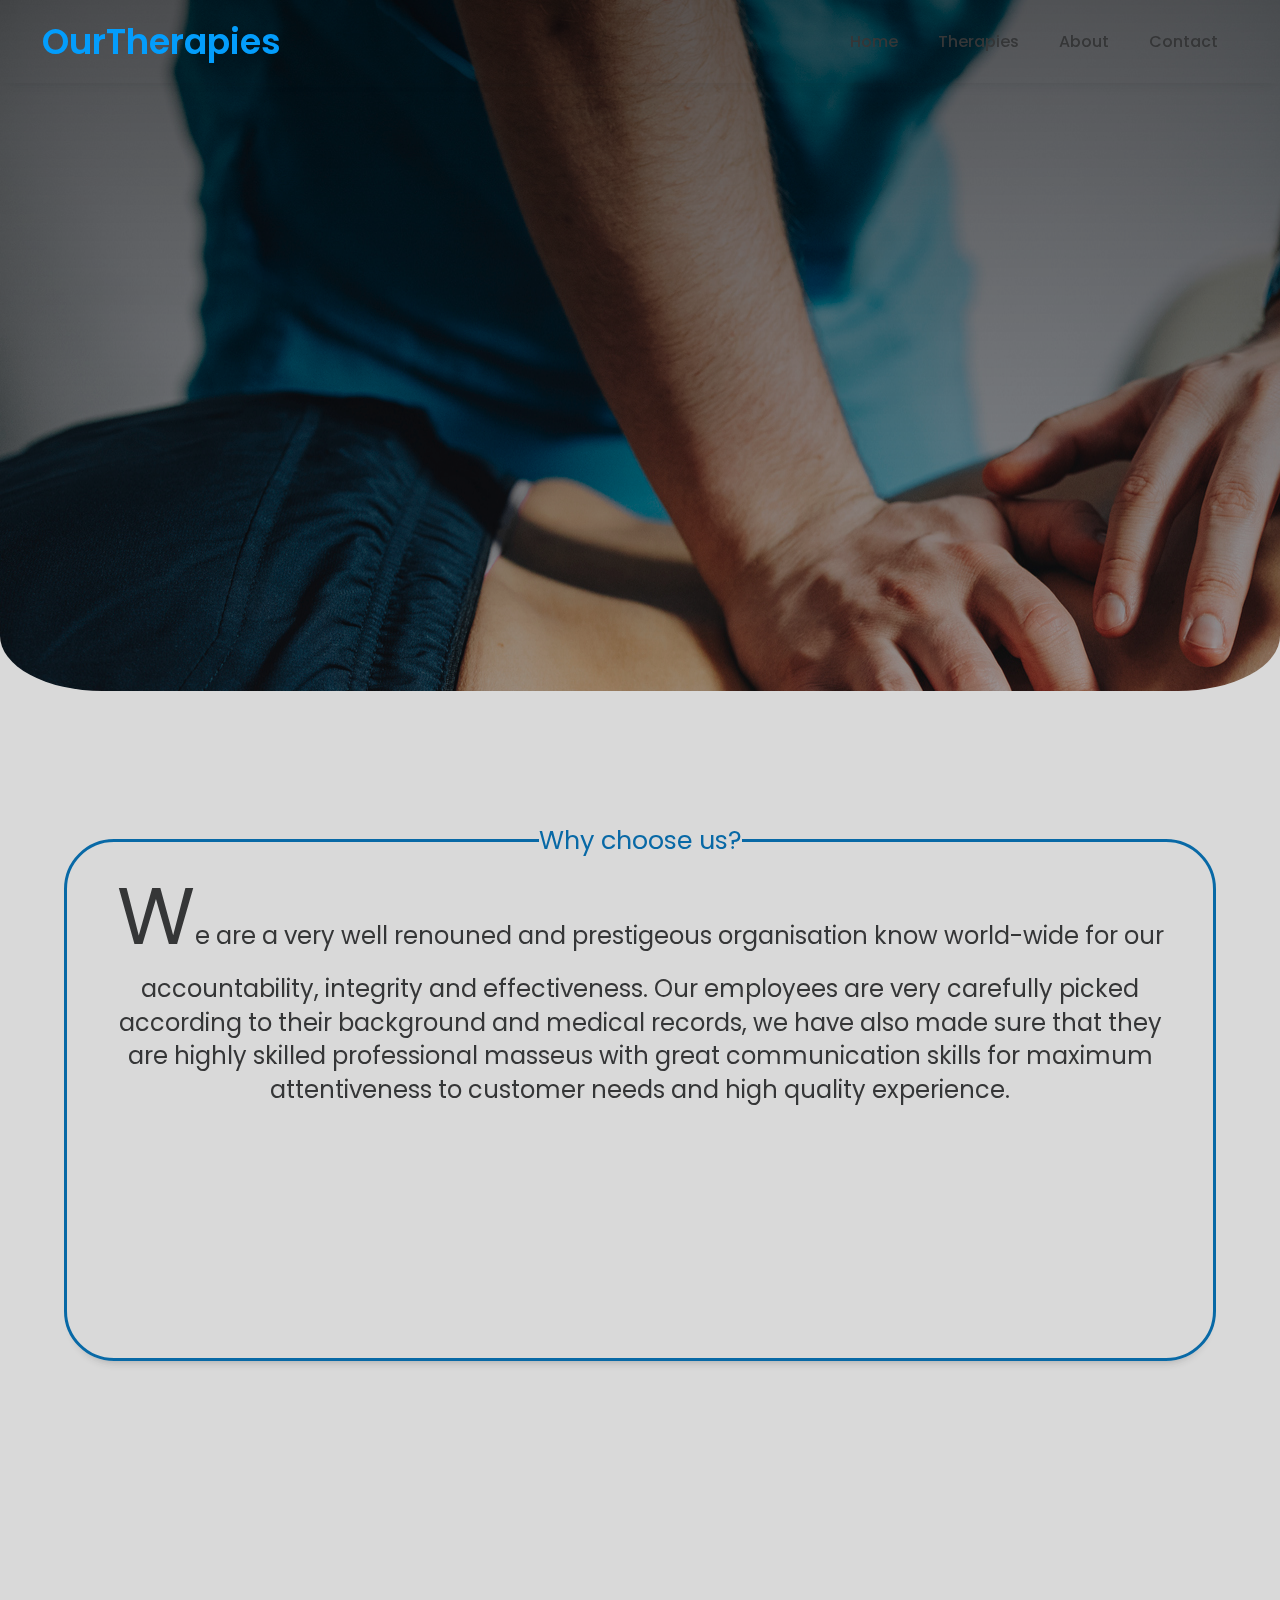
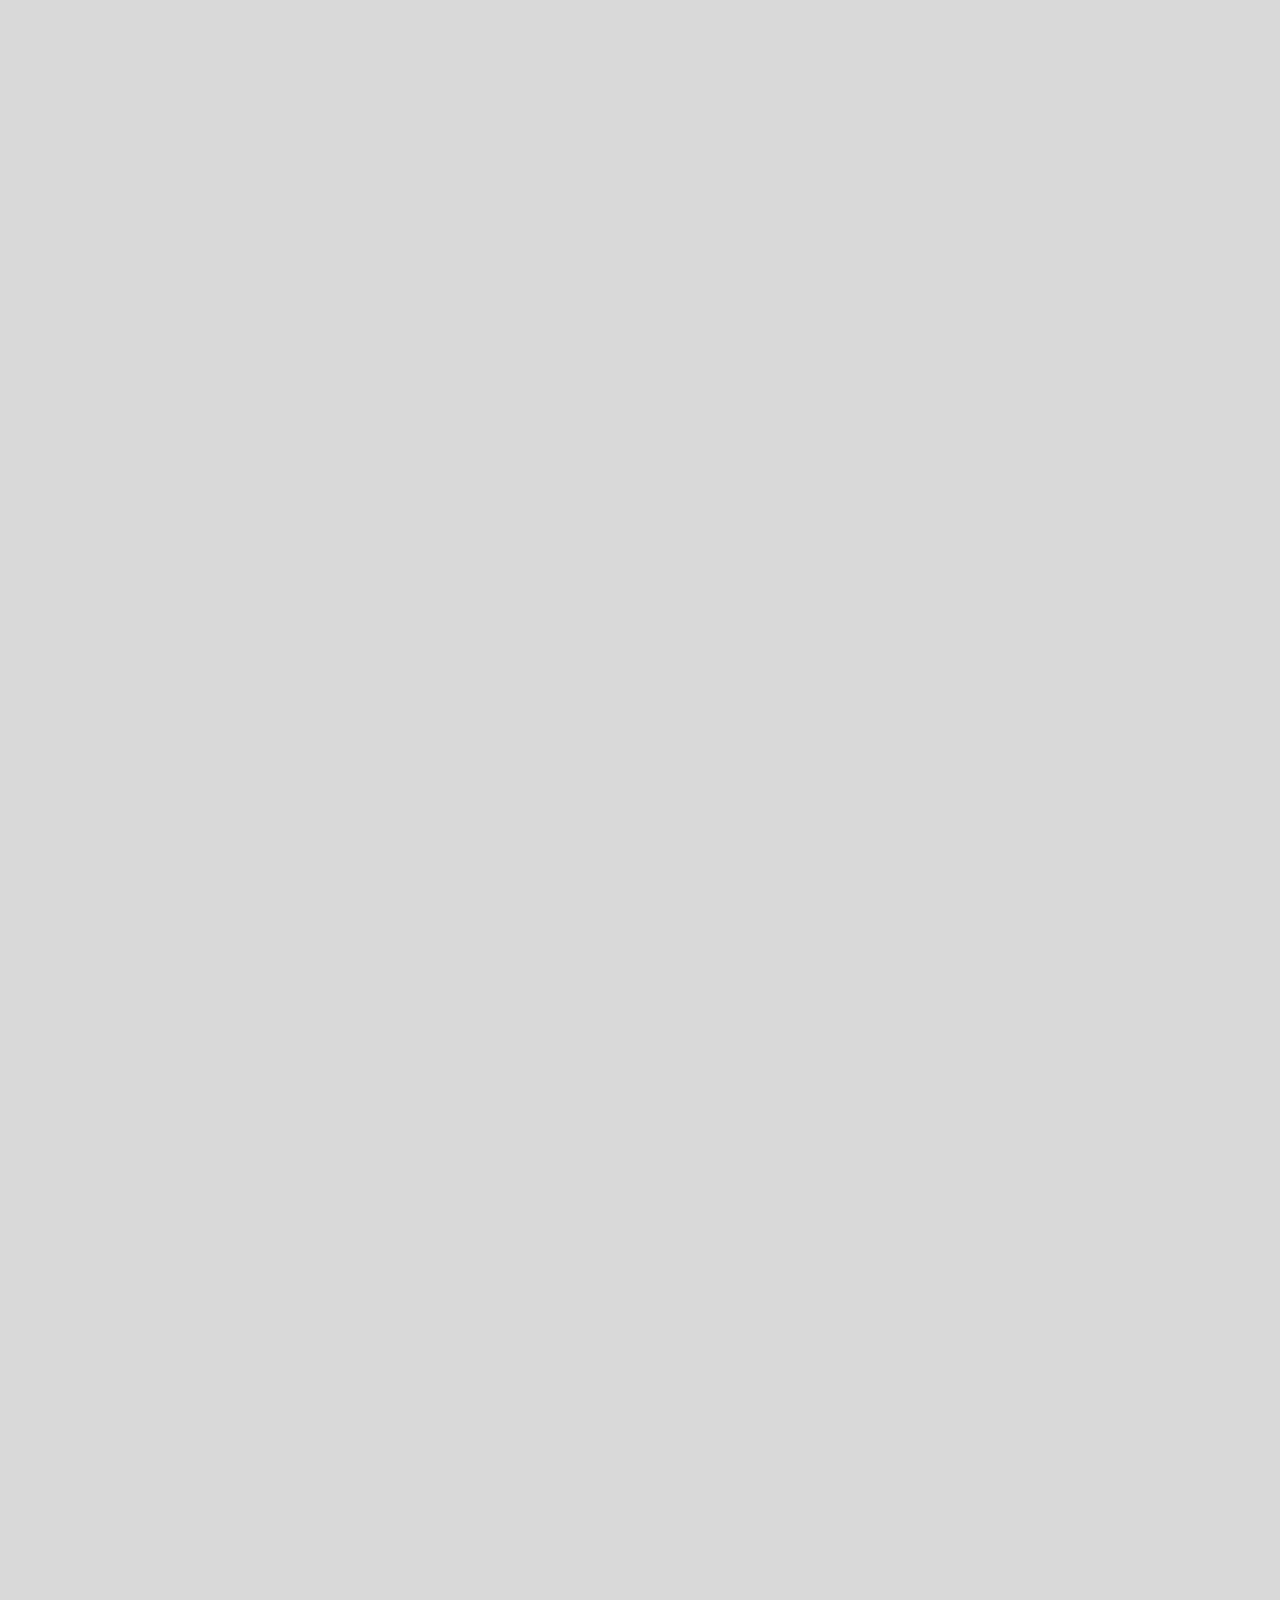
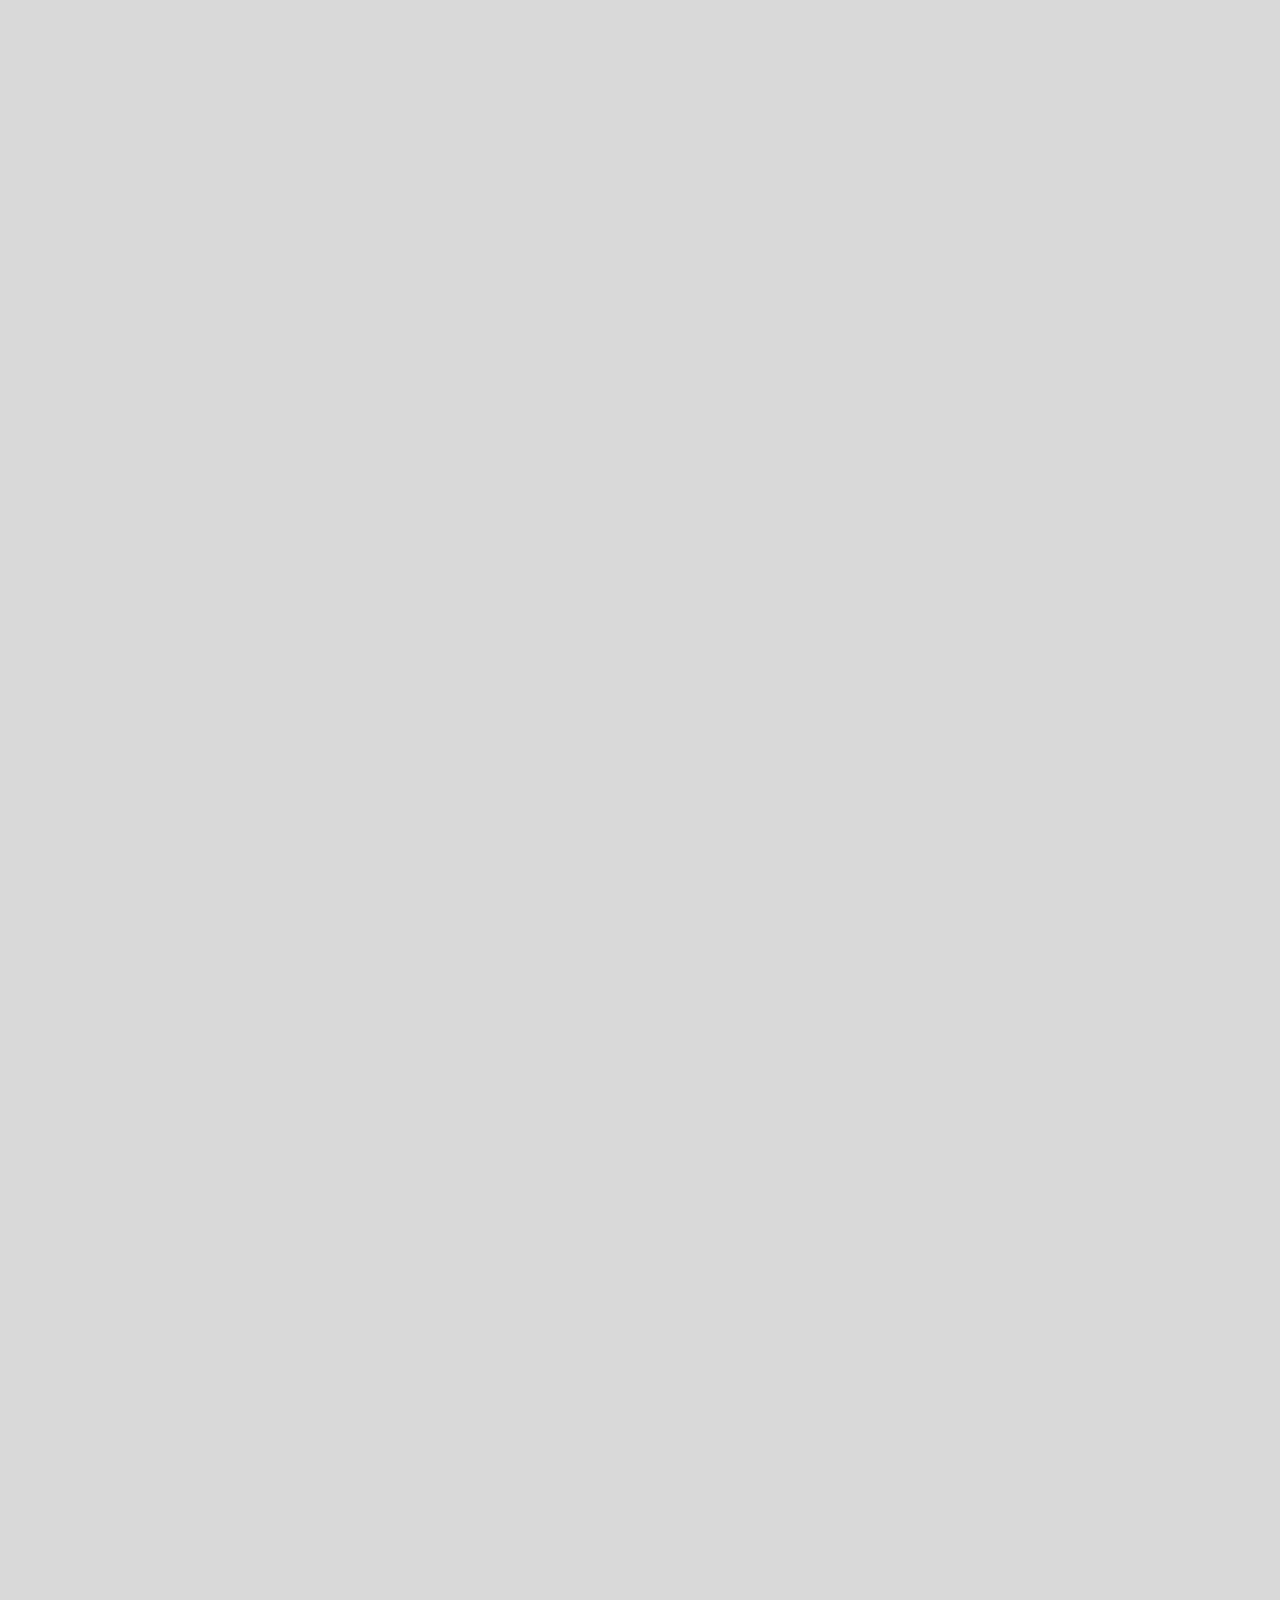
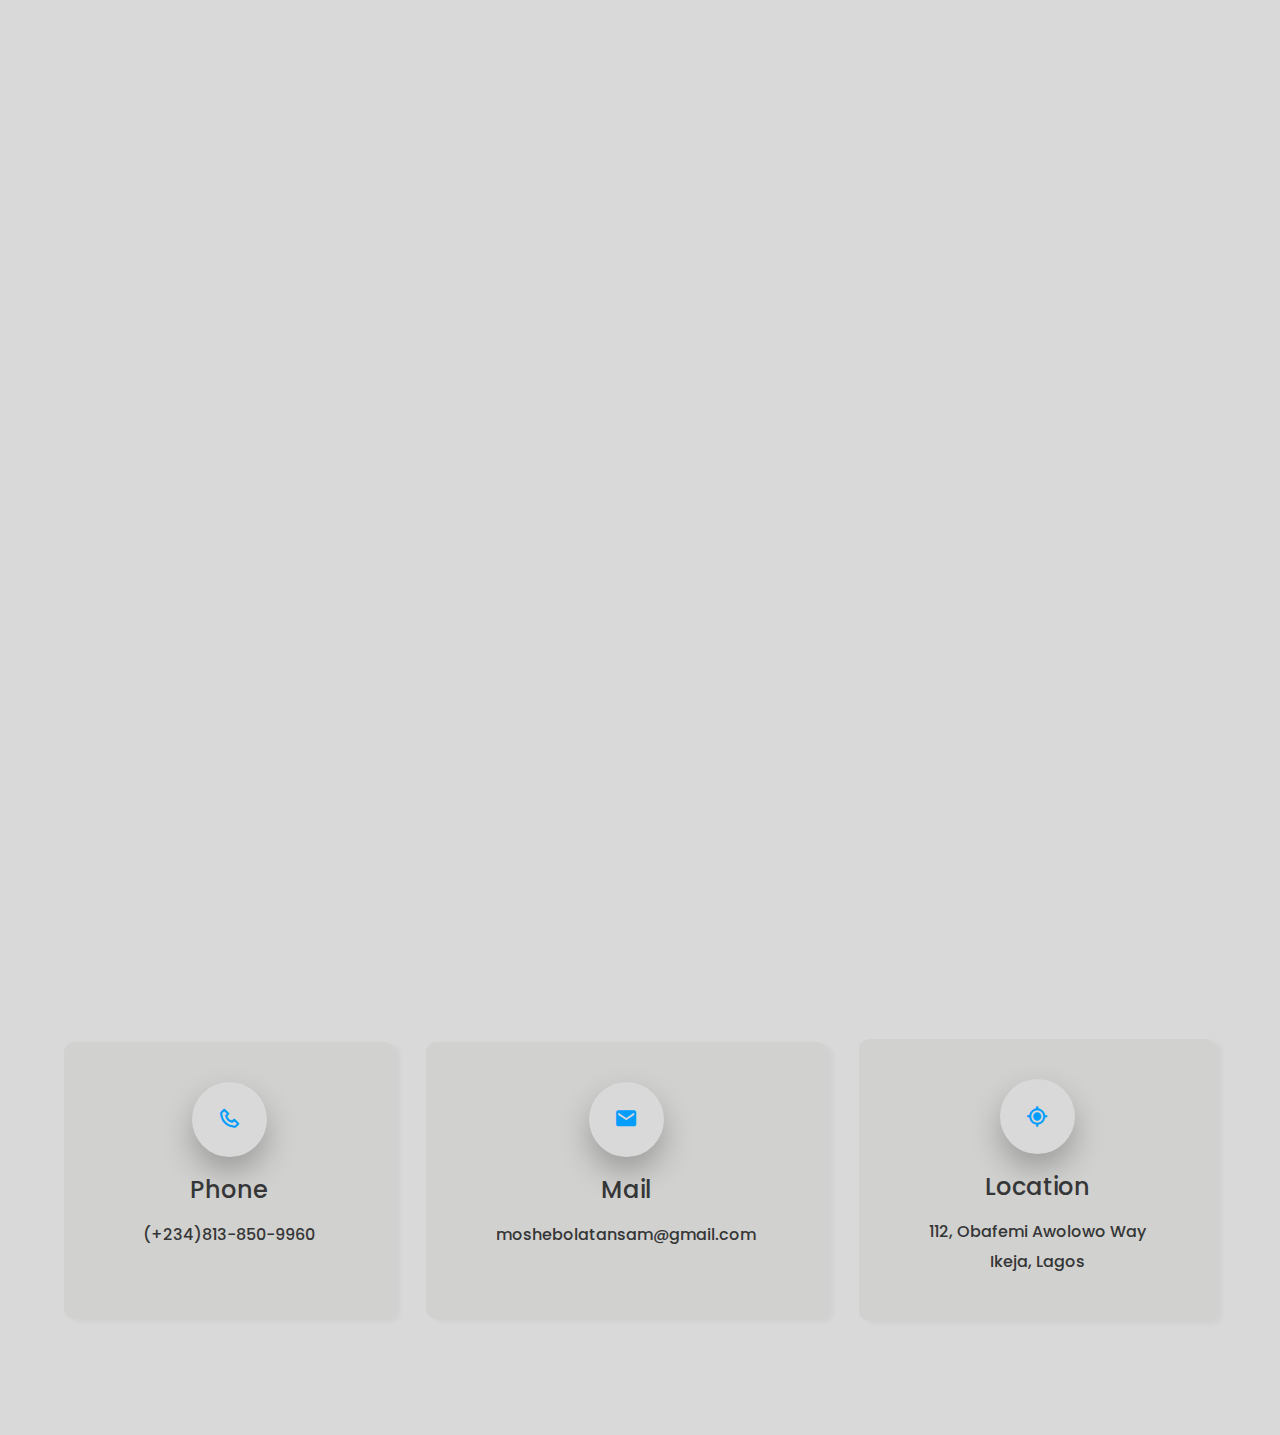
<file: index.html>
<!DOCTYPE html>
<html lang="en">
<head>
    <meta charset="UTF-8">
    <meta http-equiv="X-UA-Compatible" content="IE=edge">
    <meta name="viewport" content="width=device-width, initial-scale=1.0">

    <link rel="preconnect" href="https://fonts.googleapis.com">
    <link rel="preconnect" href="https://fonts.gstatic.com" crossorigin>
    <link href="https://fonts.googleapis.com/css2?family=Poppins:wght@100;200;300;400;500;600;700;800;900&display=swap" rel="stylesheet">
    
    <link rel="stylesheet" href="https://unpkg.com/boxicons@latest/css/boxicons.min.css">
    <link rel="stylesheet" type="text/css" href="style.css">

    <title>Our Massage Therapies</title>
</head>
<body>
    <header class="head">
        <a href="#" class="logo">OurTherapies</a>
        <div class="bx bx-menu" id="menu-icon"></div>
        <ul class="navlist">
            <li><a href="#home">Home</a></li>
            <li><a href="#therapies">Therapies</a></li>
            <li><a href="#about">About</a></li>
            <li><a href="#contact">Contact</a></li>
        </ul>
    </header>
    <!-- ₦ -->
    <section class="home" id="home">
        <div class="word">
            <span>W</span>
            <span>e</span>
            <span>l</span>
            <span>c</span>
            <span>o</span>
            <span>m</span>
            <span>e</span>
            <span> </span>
            <span>t</span>
            <span>o</span>
            <span> </span>
            <span>O</span>
            <span>u</span>
            <span>r</span>
            <span>T</span>
            <span>h</span>
            <span>e</span>
            <span>r</span>
            <span>a</span>
            <span>p</span>
            <span>i</span>
            <span>e</span>
            <span>s</span>
            <span>!</span>
            <br><br>
            <a href="#therapies" class="home1"><button type="button" id="tonext" style="color: rgba(226, 242, 232, 0.681);">Explore!</button></a>
        </div>
    </section>

    <section class="other about" id="about">

        <fieldset class="about-text hidden2">
            <legend class="span-text" style="color: rgb(8, 105, 166);">Why choose us<span class="hidden">?</span></legend>
            <p> <span style="font-size: 5rem;">W</span>e are a very well renouned and prestigeous organisation know world-wide for our accountability, 
                integrity and effectiveness. Our employees are very carefully picked according to their background and medical records, we have also made
                sure that they are highly skilled professional masseus with great communication skills for maximum attentiveness to customer needs and 
                high quality experience.
            </p>
        </fieldset>
    </section>

    <section class="other therapies" id="therapies">
        <div class="span-text">
            <span class="hidden">Our Massage Therapies</span>
        </div>

        <div class="hidden gridded">
            <div class="massage-desc">
                <h2>1. Swedish Massage</h2>
                <p>Swedish massage is a therapeutic practice employing long strokes and friction motions to improve circulation and blood flow, relieve
                 tension, and induce relaxation. This classic massage works on superficial body tissue without getting too deep into muscle work. Swedish 
                 massage involves long, kneading strokes combined with rhythmic tapping strokes and movement of the joints. This type of massage
                 targets the uppermost layer of muscles and aims to relieve muscle tension.</p>
                 <a href="#" class="btn"><i class='bx bx-cart-add'></i>Book</a>
            </div>
    
            <div>
                <img class="odd-massage-image" src="./img/swedish massage.jpeg" alt="Image of Swedish Massage">
            </div>
        </div>

        <div class="hidden gridded">
            <div>
                <img class="even-massage-image" src="./img/hot stone massage.jpg" alt="Image of a Hot Stone Massage">
            </div>

            <div class="massage-desc">
                <h2>2. Hot Stone Massage</h2>
                <p>This type of massage involves the use and placement of basalt River rock on different points of the body. The rocks are heated before
                 use and the massage therapist can then apply deeper pressure to areas of concern without causing any discomfort.</p>
                 <a href="#" class="btn"><i class='bx bx-cart-add'></i>Book</a>
            </div>
        </div>

        <div class="hidden gridded">

            <div class="massage-desc">
                <h2>3.Sports Massage</h2>
                <p>Sports massage is simply a targeted massage approach that focuses on specific areas of the body that are in need of healing or relief.
                Sports massage is proven to release and reduce tension in muscles, improve circulation and encourage the removal of waste products such as
                lactic acid during high intensity activity and can help to relax the body. All of this helps promote recovery and reduces the chance of
                muscle injury.</p>
                <a href="#" class="btn"><i class='bx bx-cart-add'></i>Book</a>
            </div>
            
            <div>
                <img class="odd-massage-image" src="./img/sports massage.jpg" alt="Image of a Sports Massage">
            </div>
        </div>

        <div class="hidden gridded">
            <div>
                <img class="even-massage-image" src="./img/trigger point massage.jpg" alt="Image of a Hot Stone Massage">
            </div>

            <div class="massage-desc">
                <h2>4. Trigger Point Massage</h2>
                <p>Trigger Point Massage works to release a trigger point by pushing fresh blood in and flushing waste material out. This helps relieve
                 some of your pain by bringing more oxygen into the area and encouraging the muscles to release.</p>
                 <a href="#" class="btn"><i class='bx bx-cart-add'></i>Book</a>
            </div>
        </div>

        <div class="hidden gridded">
            <div class="massage-desc">
                <h2>5. Shiatsu Massage</h2>
                <p>Shiatsu is a non invasive therapy originating from Japan. It uses a combination of kneading, pressing, tapping and stretching
                 techniques. These gentle techniques aim to reduce tension and re energise the body. The principle behind shiatsu is related to the energy
                flow, known as Ki or Qi (pronounced chee), through your body.</p>
                <a href="#" class="btn"><i class='bx bx-cart-add'></i>Book</a>
            </div>

            <div>
                <img class="even-massage-image" src="./img/shiatsu massage.jpg" alt="Image of a Hot Stone Massage">
            </div>
        </div>

        <div class="hidden gridded">
            <div>
                <img class="even-massage-image" src="./img/deep tissue massage.png" alt="Image of a Hot Stone Massage">
            </div>

            <div class="massage-desc">
                <h2>6. Deep tissue Massage</h2>
                <p>Deep tissue massages are used to break up scar tissue and break down muscle adhesions (the “knots” that we feel in our muscles are
                 muscle adhesions, which are bands of rigid and painful muscle tissue). These knots can inhibit our circulation and cause pain and 
                 inflammation.</p>
                 <a href="#" class="btn"><i class='bx bx-cart-add'></i>Book</a>
            </div>
        </div>

        <div class="hidden gridded">
            <div class="massage-desc">
                <h2>7. Lymphatic Drainage Massage</h2>
                <p>Lymphatic drainage massage, also known as manual lymphatic drainage, relieves swelling that happens when medical treatment or illness 
                    blocks your lymphatic system. Lymphatic drainage massage involves gently manipulating specific areas of your body to help lymph move 
                    to an area with working lymph vessels.</p>
                <a href="#" class="btn"><i class='bx bx-cart-add'></i>Book</a>
            </div>

            <div>
                <img class="even-massage-image" src="./img/lympharic drainage massage.jpg" alt="Image of a Hot Stone Massage">
            </div>
        </div>

    </section>

    <section class="other contact" id="contact">

        <div class="span-text">
            <span class="hidden">We're always open!</span>
        </div>
        <div class="contact-container">
            <div class="con-box">
                <div class="icon">
                    <a href="08108935265"><i class='bx bx-phone'></i></a>
                </div>
                <h3>Phone</h3>
                <h6>(+234)813-850-9960</h6><br>
            </div>
    
            <div class="con-box">
                <div class="icon">
                    <a href="https://mail.google.com/mail/u/0/#inbox"><i class='bx bxs-envelope' ></i></a>
                </div>
                <h3>Mail</a></h3>
                <h6>moshebolatansam@gmail.com</h6><br>
            </div>
    
            <div class="con-box">
                <div class="icon">
                    <a href="https://goo.gl/maps/zwPTrFGKGK7URFYv6"><i class='bx bx-current-location' ></i></i></a>
                </div>
                <h3>Location</h3>
                <h6>112, Obafemi Awolowo Way</h6>
                <h5>Ikeja, Lagos</h5>
            </div>
        </div>

    </section>

    <!-- <footer class="contact" id="contact"></footer> -->
    
    <script defer src="script.js"></script>
</body>

<!--Start of Tawk.to Script-->
<script type="text/javascript">
    var Tawk_API=Tawk_API||{}, Tawk_LoadStart=new Date();
    (function(){
    var s1=document.createElement("script"),s0=document.getElementsByTagName("script")[0];
    s1.async=true;
    s1.src='https://embed.tawk.to/635b9c55b0d6371309cc01a2/1ggetlbvu';
    s1.charset='UTF-8';
    s1.setAttribute('crossorigin','*');
    s0.parentNode.insertBefore(s1,s0);
    })();
    </script>
    <!--End of Tawk.to Script-->
</html>
</file>
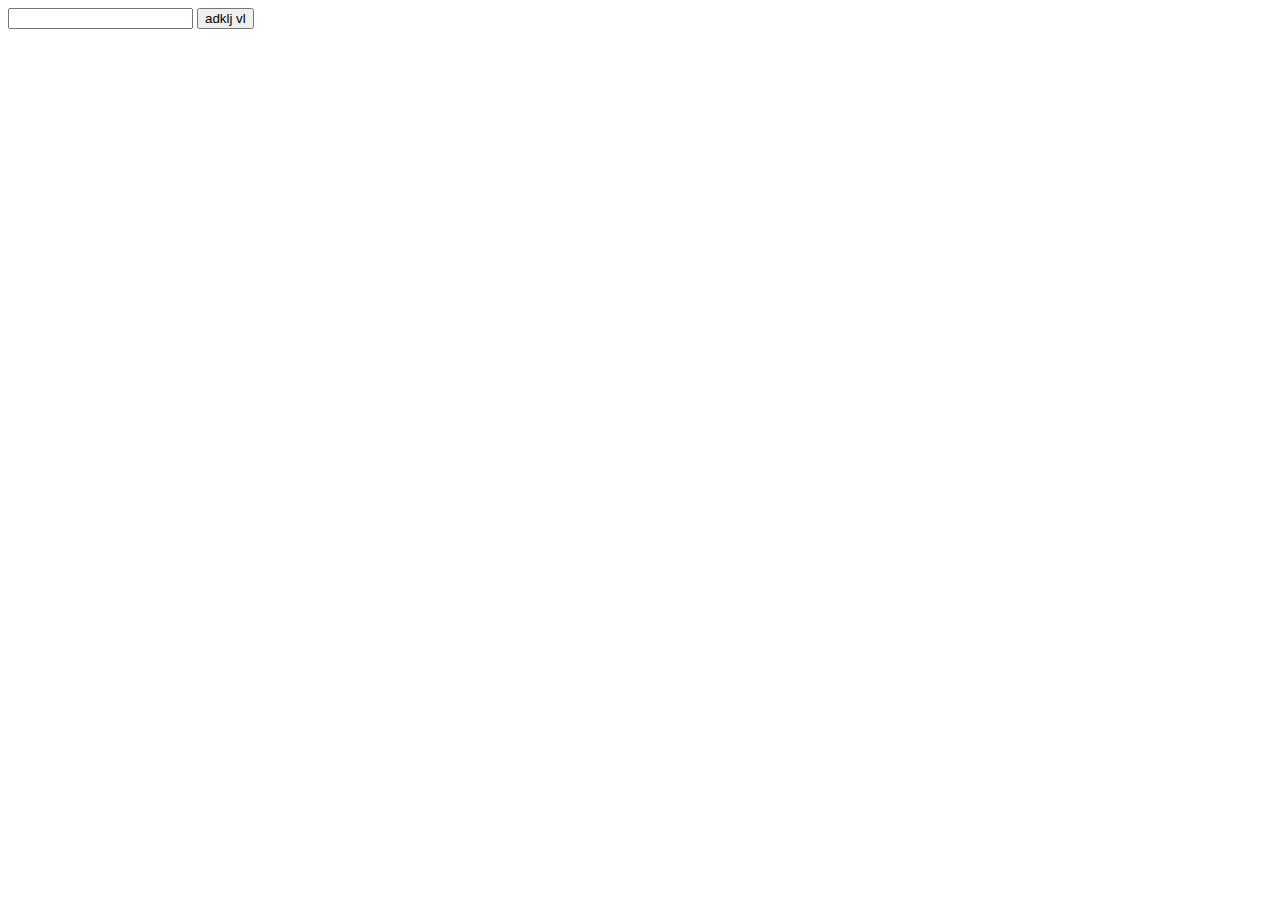
<file: registration.html>
<!DOCTYPE html>
<html lang="en">
<head>
    <meta charset="UTF-8">
    <meta http-equiv="X-UA-Compatible" content="IE=edge">
    <meta name="viewport" content="width=device-width, initial-scale=1.0">
    <title>Document</title>
</head>
<body>
    <form action="">
        <input type="text" required />
        <button type="submit">adklj vl</button>
    </form>
    <div></div>
</body>
</html>
</file>
<file: style.css>
*{
    padding: 0;
    margin: 0;
    box-sizing: border-box;
    font-family: 'Poppins', sans-serif;
    list-style: none;
    text-decoration: none;
    scroll-behavior: smooth;
}

:root{
    --main-color: rgb(3, 157, 252);
    --bg-color: rgb(217, 217, 217);
    --text-color: rgb(53, 54, 55);
    --big-font: 3.6rem;
    --h2-font: 2.26rem;
    --p-font: 1.1rem;
    --biggest: 4.54rem;
}

body{
    background-color: var(--bg-color);
    color: var(--text-color);
}


header{
    position: fixed;
    width: 100%;
    right: 0;
    top: 0;
    display: flex;
    align-items: center;
    justify-content: space-between;
    z-index: 111;
    padding: 20px 320px ;
    background: transparent;
    box-shadow: rgba(33, 35, 38, 0.1) 0px 10px 10px -10px;
}


.logo{
    font-size: 2.2rem;
    font-weight: 600;
    color: var(--main-color);
}

.navlist{
    display: flex;
}
.navlist a{
    font-size: 1rem;
    font-weight: 500;
    padding: 15px 20px;
    transition: color .4s;
    text-decoration: none;
}

.home{
    width: 100%;
    height: 100%;
    padding-top: 17%;
    padding-bottom: 27%;
    color: aliceblue;
    text-align: center;
    font-size: var(--big-font);
    font-weight: 500;
    background: linear-gradient(rgba(0, 0, 0, 0.6), rgba(0, 0, 0, 0.3)), url(./img/OurBackground.jpg) ;
    background-size: inherit;
    border-radius: 0 0 8% 8%;
    box-shadow: rgba(33, 35, 38, 0.3) 0px 12% 10px -10px;
}

.new{
    background: linear-gradient(rgba(0, 0, 0, 0.3), rgba(0, 0, 0, 0.3)), url(./img/work1.jpg) center center no-repeat ;
}

.navlist a{
    color: var(--text-color);
    font-size: 1rem;
    font-weight: 500;
    padding: 15px 20px;
    transition: color .4s;
    text-decoration: none;
}

.navlist a:hover{
    color: var(--main-color);
    border-bottom: 2px solid var(--main-color);
}

#menu-icon{
    font-size: 2rem;
    cursor: pointer;
    display: none;
}

#tonext{
    height: 50px;
    width: 120px;
    text-decoration: none;
    background-color: rgba(27, 121, 210, 0.8);
    color: var(--text-color);
    font-size: 17px;
    border: none;
    border-radius: 3px;
    transform: translateY(-100vh);
    animation: fall 2s forwards;
    transition: .4s ease-in-out;
    animation-delay: 1.2s;
}

#tonext:hover{
    border: 1px solid rgba(27, 121, 210, 0.8);
    color: var(--main-color);
    background-color: transparent;
    word-spacing: 10px;
    cursor: pointer;
}


.word span{
    color: rgb(209, 209, 207);
    display: inline-block;
    position: relative;
    text-shadow: 0 20px 30px rgba(0, 0, 0, 0.3);
    transform: translateY(-100vh);
    animation: fall 2s forwards;
}


@keyframes fall{
    100%{
        transform: translateY(0);
    }
}

.word span:nth-child(2){
    animation-delay: 0.3s;
}
.word span:nth-child(5){
    animation-delay: 0.1s;
}
.word span:nth-child(6){
    animation-delay: 0.4s;
}
.word span:nth-child(9){
    animation-delay: 0.5s;
}
.word span:nth-child(11){
    animation-delay: 0.2s;
}
.word span:nth-child(14){
    animation-delay: 0.1s;
}
.word span:nth-child(18){
    animation-delay: 0.4s;
}
.word span:nth-child(19){
    animation-delay: 0.1s;
}
.word span:nth-child(21){
    animation-delay: 0.3s;
}

.other{
    padding: 75px 16.7%;
}



.therapies{
    margin-top: 3%;
    align-items: center;
}

.hidden{
    opacity: 0;
    filter: blur(5px);
    transform: translateX(-100%);
    transition: all .8s;
    transition-delay: .3.9s;
    box-shadow: rgba(33, 35, 38, 0.1) 0px 10px 10px -10px;
}

.hidden2{
    opacity: 0;
    filter: blur(5px);
    transition: all 2s;
    transition-delay: .4s;
    box-shadow: rgba(33, 35, 38, 0.3) 0px 10px 10px -10px;
}

.show{
    opacity: 1;
    filter: blur(0);
    transform: translateX(0%);
}

.gridded{
    display: grid;
    grid-template-columns: repeat(2, 2fr);
    align-items: center;
    padding-top: 10%;
}

.gridded:hover{
    transform: scale(1.1);
}

.span-text{
    text-align: center;
    font-size: var(--big-font);
}

.massage-desc h2{
    color: rgb(8, 105, 166);
}

.massage-desc p{
    font-size: var(--p-font);
    max-width: 100%;
    width: 60%;
    line-height: 1.8;
    margin-bottom: 40px;
}


.odd-massage-image{
    max-width: 100%;
    width: 550px;
    height: auto;
    border-radius: 2% 6% 2% 6%;
}

.even-massage-image{
    max-width: 100%;
    width: 550px;
    height: auto;
    border-radius: 6% 2% 6% 2%;
    z-index: 1;
}

.btn{
    display: inline-block;
    padding: 15px 20px;
    color: white;
    background: var(--main-color);
    border-radius: 5rem;
    margin-bottom: 12px;
    transition: .3s ease-in-out;
}

.btn i{
    margin-right: 10px;
}

.btn:hover{
    transform: scale(1.2);
    background: #f37465;
    box-shadow: 0px 5px 15px 2px rgb(63 44 44/ 18%);
}

.about-text{
    border: 3px solid rgb(8, 105, 166);
    border-radius: 50px;
    width: 100%;
    height: 60vh;
    padding:  0 3%;
    margin-bottom: 3%;
}

.about-text p{
    font-size: var(--h2-font);
    max-width: 100%;
    line-height: 1.4;
}



.contact-container{
    display: grid;
    color: rgba(3, 157, 252, 0.37);
    grid-template-columns: repeat(auto-fit, minmax(240px, auto));
    grid-gap: 2rem;
    align-items: center;
    text-align: center;
    margin-top: 4rem;
}

.con-box{
    padding: 40px 25px;
    border-radius: 10px;
    background: rgb(209, 209, 207);
    cursor: pointer;
    border-bottom: 2px solid transparent;
    box-shadow: rgba(0, 0, 0, 0.04) 6px 3px 5px;
}

.icon i{
    height: 75px;
    width: 75px;
    background: var(--bg-color);
    display: inline-flex;
    align-items: center;
    justify-content: center;
    font-size: 1.5rem;
    transition: .4s ease-in-out;
    color: var(--main-color);
    border-radius: 50%;
    margin-bottom: 15px;
    box-shadow: 0px 15px 30px 0px rgb(0 0 0 / 25%);
}

.icon i:hover{
    color: var(--main-color);
    background: var(--text-color);
    transition: .4s;
}

.con-box h3{
    font-size: 1.5rem;
    font-weight: 500;
    margin-bottom: 15px;
    color: var(--text-color);
}

.con-box h5{
    font-size: 1rem;
    font-weight: 500;
    margin-bottom: 5px;
    color: var(--text-color);
}

.con-box h6{
    font-size: 1rem;
    font-weight: 500;
    margin-bottom: 5px;
    color: var(--text-color);
}

.contact{
    margin-bottom: 5%;
}


/* start responsiveness */
@media(max-width: 1500px){
    header{
        padding: 15px 42px;
    }
    :root{
        --big-font: 1.6rem;
        --h2-font: 1.5rem;
    }
}

@media(max-width: 1340px){
    .other{
        padding: 50px 5%;
        grid-template-columns: 1fr;
        text-align: center;
        margin-top: 80px;
    }
}

@media(max-width: 1060px){
    #menu-icon{
        display: block;
    }
    header .navlist{
        position: absolute;
        top: -400px;
        right: 0;
        left: 0;
        display: flex;
        flex-direction: column;
        text-align: center;
        background: var(--bg-color);
        transition: .4s;
    }
    header .navlist.active{
        top: 86px;
    }
    .navlist a{
        display: block;
        padding: 1.6rem;
    }
}

@media(max-width: 950px){
    .home{
        padding-top: 65%;
        text-align: center;
        border-radius: 0%;
        height: 106vh;
    }

    .about-text p{
        width: 100%;
    }

    .gridded{
        grid-template-columns: 1fr;
        grid-gap: 1rem;
        text-align: center;
    }

    .gridded:hover{
        transform: scale(1);
    }

    .massage-desc p{
        width: 100%;
        margin-bottom: 3%;
    }
    .about{
        grid-template-columns: 1fr;
        text-align: center;
    }
    .even-massage-image{
        order: 2;
    }
}
</file>
